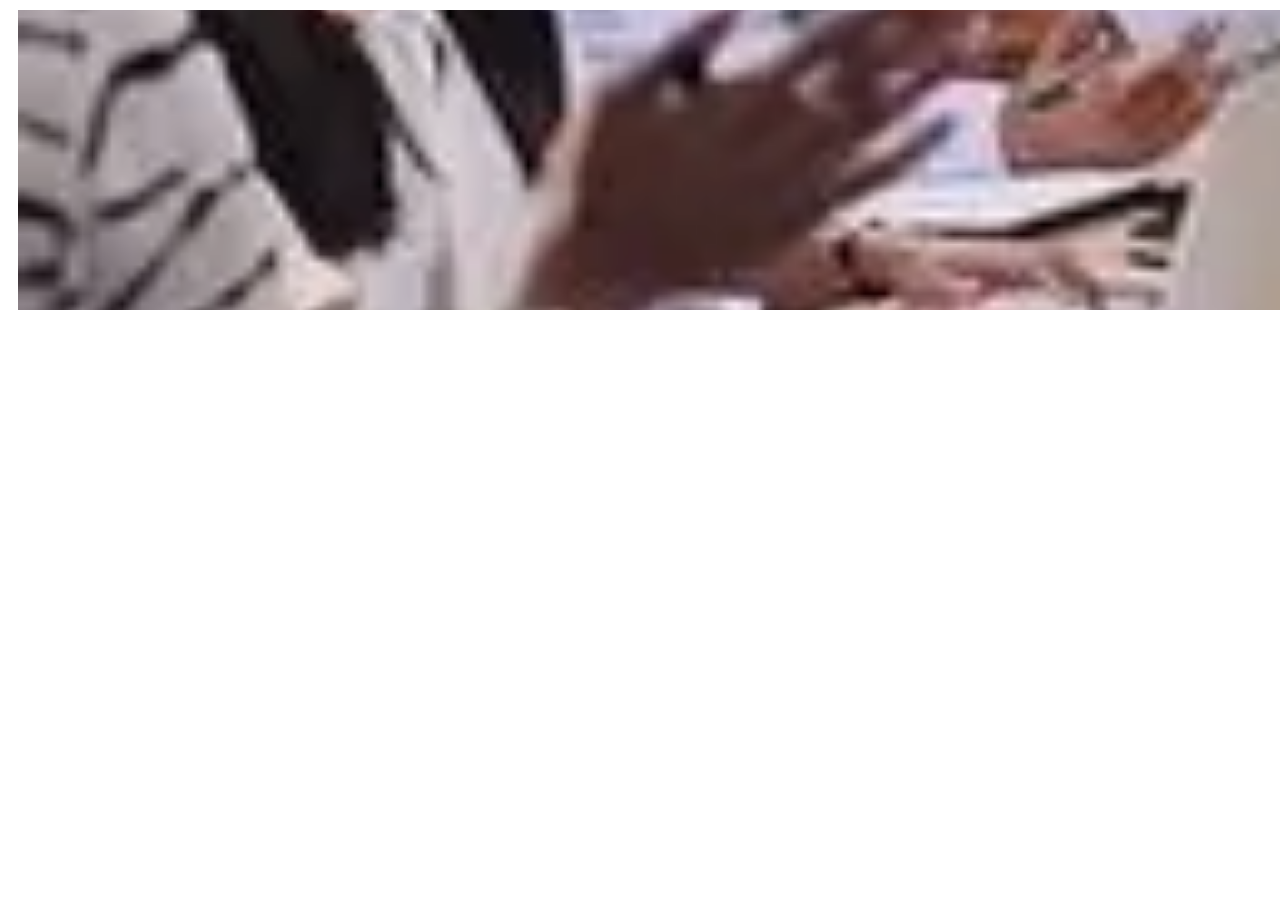
<file: filecss/Untitled.html>
<!DOCTYPE html>
<html lang="fr">
<head>
  <meta charset="UTF-8">
  <title>Slider Test</title>
  <style>
    /* Slider */
    .slider {
      margin: 10px;
      position: relative;
      width: 100%;
      height: 300px;
      overflow: hidden;
    }

    .slider-container {
      position: absolute;
      top: 0;
      left: 0;
      height: 100%;
      display: flex;
      transition: transform 0.5s ease-in-out;
      width: calc(100% * 3); /* 3 slides */
    }

    .slide {
      min-width: 100%;
      height: 100%;
      flex-shrink: 0;
      box-sizing: border-box;
    }

    .slide img {
      width: 100%;
      height: 100%;
      object-fit: cover;
    }
  </style>
</head>
<body>

  <div class="slider">
    <div class="slider-container">
      <div class="slide"><img src="../images/slides/coatching.webp" alt="Slide 1" width="100" height="200"></div>
      <div class="slide"><img src="../images/slides/communication.webp" alt="Slide 2"></div>
      <div class="slide"><img src="../images/slides/developement.jpg" alt="Slide 3"></div>
    </div>
  </div>
  

  <script>
    document.addEventListener("DOMContentLoaded", () => {
      const sliderContainer = document.querySelector('.slider-container');
      const slides = document.querySelectorAll('.slide');
      let currentSlide = 0;

      if (sliderContainer && slides.length > 0) {
        setInterval(() => {
          currentSlide = (currentSlide + 1) % slides.length;
          sliderContainer.style.transform = `translateX(-${currentSlide * 100}%)`;
          console.log("Slide actuelle :", currentSlide);
        }, 3000);
      } else {
        console.error("Les images ne sont pas disponibles");
      }
    });
  </script>

</body>
</html>
</file>
